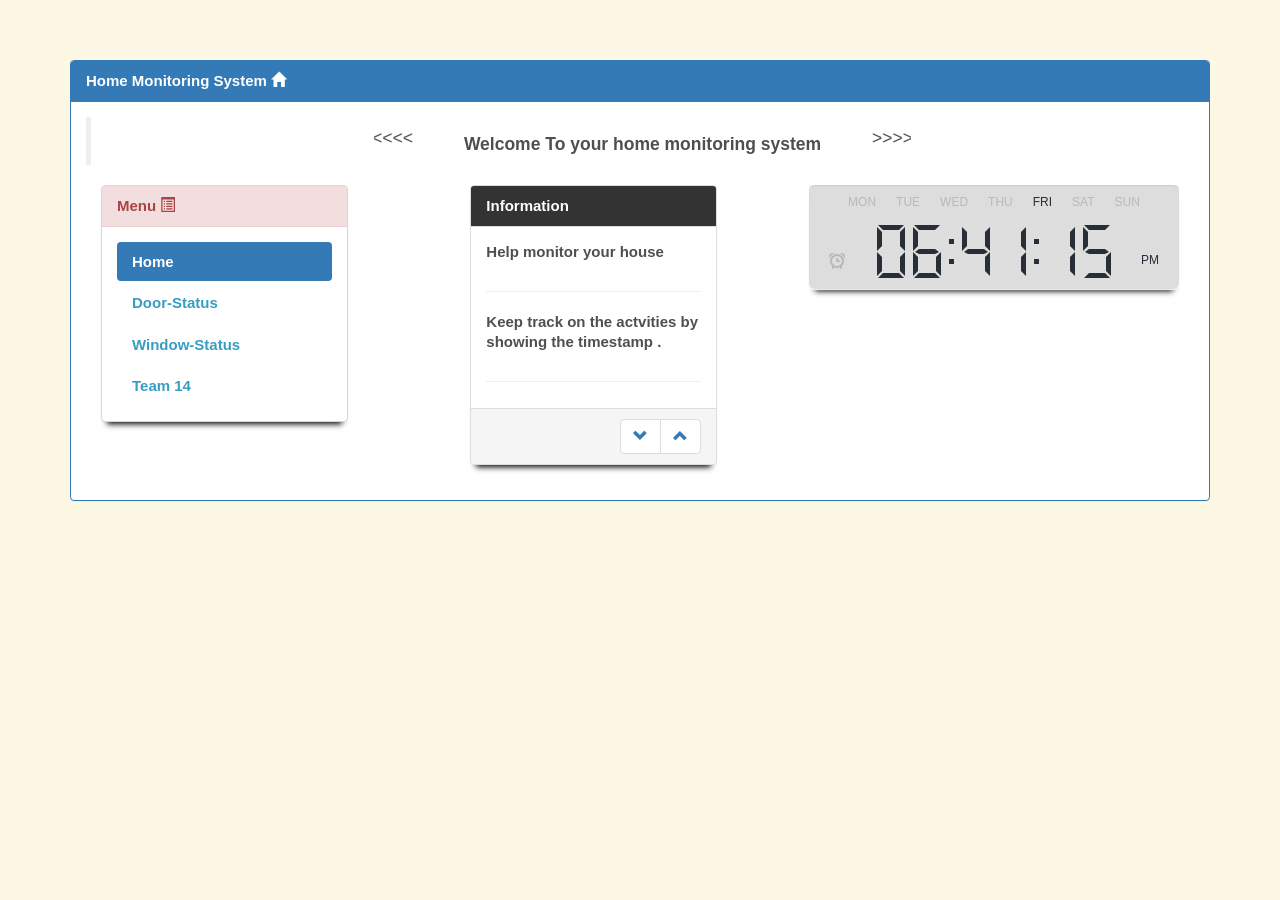
<file: www/index.html>
<!DOCTYPE html >
<div ng-app>

<meta charset="UTF-8"> <meta charset="utf-8">
<meta http-equiv="X-UA-Compatible" content="IE=edge,chrome=1">
<title>GUI-Home Monitor System</title>
<meta name="description" content="">
<meta name="viewport" content="width=device-width, initial-scale=1.0">

<head>

    <link rel="stylesheet" type="text/css" href="css/bootstrap.min.css">
    <link rel="stylesheet" type="text/css" href="css/tests.css">
    <link rel="stylesheet" type="text/css" href="css/tests-responsive.css">
    <link rel="stylesheet" type="text/css" href="clock/clock/css/style.css">

</head>

<div  ng-controller="ArduinoCtrl">
    <div class="row">
        <div class="col-md-6 col-md-offset-3"></div>
            <div class="container">
                <div class="panel panel-primary">
                    <div class="panel-heading"><b>Home Monitoring System</b>

                        <span class="glyphicon glyphicon-home" aria-hidden="true"></span>

                    </div>
                    <div class="panel-body">

                        <blockquote>
                            <p class="text-center">
                            <marquee scrollamount="9" width="90">&lt;&lt;&lt;&lt;&lt;&lt;&lt;&lt;&lt;
                            </marquee><b>Welcome To your home monitoring system</b><marquee scrollamount="9" direction="right" width="90">&gt;&gt;&gt;&gt;&gt;&gt;&gt;&gt;&gt;</marquee>
                            </p>
                        </blockquote>
                <center>
    <!--          <button onclick="sendbutton(13,1)" type="button" class="btn btn-primary">S1 LED ON</button>
             <button onclick="sendbutton(13,0)" type="button" class="btn btn-primary">S2 LED OFF</button>
            <button type="button" class="btn btn-primary">S3</button> -->
                 </center>
                        <div class="col-md-3" >
                            <div class="panel panel-danger" style="-webkit-box-shadow: 0 8px 6px -6px black; -moz-box-shadow: 0 8px 6px -6px black;
					   box-shadow: 0 8px 6px -6px black;">
                                <div class="panel-heading"><b>Menu</b>
                                    <span class="glyphicon glyphicon-list-alt" aria-hidden="true"></span></div>

                                <div class="panel-body">
                                    <ul class="nav nav-pills nav-stacked">
                                        <li class="active"><a href="index.html"><b>Home</b></a></li>
										<li><a href="views/door.html"><b>Door-Status</b></a></li>
                                        <li><a href="views/window.html"><b>Window-Status</b></a></li>
                                        <li><a href="views/team.html"><b>Team 14</b></a></li>

                                        <!--<li><a href="Timestamp-summary.html">Timestamp summary</a></li>-->
                                    </ul>
                                </div>
                            </div>
                        </div>

                        <div class="col-md-3 col-md-offset-1">
                            <div class="panel panel-default" style="-webkit-box-shadow: 0 8px 6px -6px black; -moz-box-shadow: 0 8px 6px -6px black;
                                box-shadow: 0 8px 6px -6px black;">
                                <div class="panel-heading" style="background:#333"> <b style="color:#fff">Information</b></div>
                                <div class="panel-body" style="background:#ffff;">
                                    <div class="row">
                                        <div class="col-xs-12">
                                            <ul class="demo1">
                                                <li class="news-item">
                                                    <table cellpadding="4">
                                                        <tr>

                                                            <td><b><p>Help monitor your house <p><b></td>
                                                        </tr>
                                                    </table>
                                                    <hr></hr>
                                                </li>
                                                <li class="news-item">
                                                    <table cellpadding="4">
                                                        <tr>

                                                            <td><b><p>Keep track on the actvities by showing the timestamp .</p></b></td>

                                                        </tr>
                                                    </table>
                                                    <hr></hr>
                                                </li>
                                                <li class="news-item">
                                                    <table cellpadding="4">
                                                        <tr>

                                                            <td><b><p> Provide summary of day to day activities  </p></b></td>

                                                        </tr>
                                                    </table>
                                                    <hr></hr>
                                                </li>

                                            </ul>

                                        </div>
                                    </div>
                                </div>
                            </div>
                        </div>
                        <div class="col-md-2 col-md-offset-3">
                            <div id="clock" class="light" style="-webkit-box-shadow: 0 8px 6px -6px black; -moz-box-shadow: 0 8px 6px -6px black;
					   box-shadow: 0 8px 6px -6px black;">
                                <div class="display">
                                    <div class="weekdays"></div>
                                    <div class="ampm"></div>
                                    <div class="alarm"></div>
                                    <div class="digits"></div>
                                </div>
                            </div>
                        </div>

                        <div class="clearfix visible-lg"></div>
                    </div>
                </div>
            </div>
        </div>
    </div>
</body>
<script src="js/jquery-2.1.4.min.js"></script>

<script src="js/moment.js"></script>
<script src="js/angular.min.js"></script>
<script src="clock/clock/js/script.js"></script>
<script src="js/jquery.bootstrap.newsbox.min.js" type="text/javascript"></script>

        <script type="text/javascript">

            $(function () {
                $(".demo1").bootstrapNews({
                    newsPerPage: 2,
                    autoplay: true,
                    pauseOnHover:true,
                    direction: 'up',
                    newsTickerInterval: 4000,
                    onToDo: function () {
                        //console.log(this);
                    }
                });

            });
        </script>

</html>
</file>
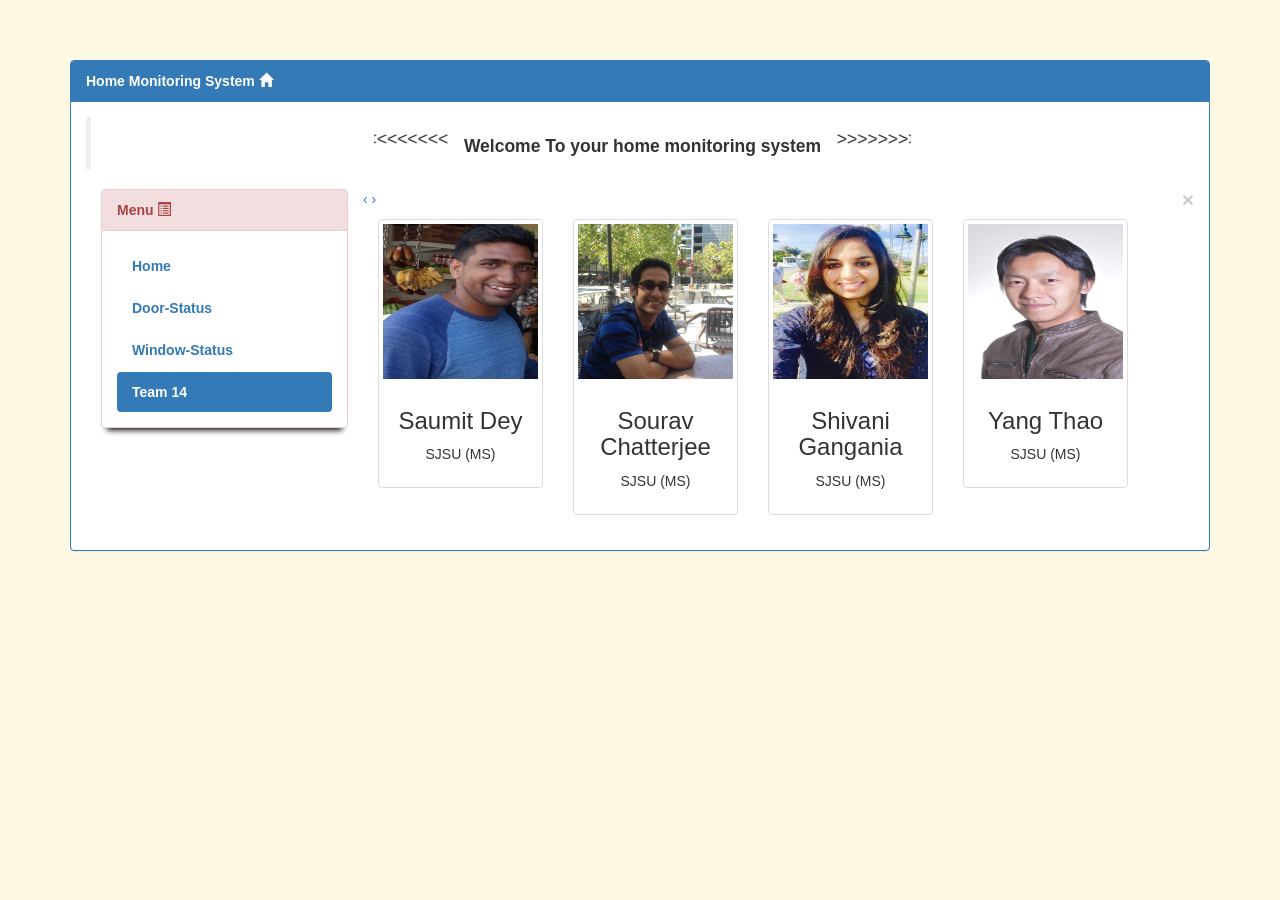
<file: www/views/team.html>
<!DOCTYPE html>
<html lang="en">
<head>
    <meta charset="UTF-8">
    <link rel="stylesheet" type="text/css" href="../css/bootstrap.min.css">
    <link rel="stylesheet" type="text/css" href="../css/tests.css">
    <link rel="stylesheet" type="text/css" href="../css/tests-responsive.css">
    <link rel="stylesheet" type="text/css" href="../css/bootstrap-image-gallery.css">
    <link rel="stylesheet" type="text/css" href="../css/bootstrap-toggle-bootstrap-toggle.min.css">
    <link rel="stylesheet" href="https://blueimp.github.io/Gallery/css/blueimp-gallery.min.css">


    <title>Team 14</title>
</head>
<body>

<div  ng-controller="ArduinoCtrl">
    <div class="row">
        <div class="col-md-6 col-md-offset-3"></div>
        <div class="container">
            <div class="panel panel-primary">
                <div class="panel-heading"><b>Home Monitoring System</b>

                    <span class="glyphicon glyphicon-home" aria-hidden="true"></span>

                </div>
                <div class="panel-body">

                    <blockquote>
                        <p class="text-center">
                            <marquee scrollamount="9" width="90">&lt;&lt;&lt;&lt;&lt;&lt;&lt;&lt;&lt;
                            </marquee><b>Welcome To your home monitoring system</b><marquee scrollamount="9" direction="right" width="90">&gt;&gt;&gt;&gt;&gt;&gt;&gt;&gt;&gt;</marquee>
                        </p>
                    </blockquote>
                    <center>
                        <!--          <button onclick="sendbutton(13,1)" type="button" class="btn btn-primary">S1 LED ON</button>
                                 <button onclick="sendbutton(13,0)" type="button" class="btn btn-primary">S2 LED OFF</button>
                                <button type="button" class="btn btn-primary">S3</button> -->
                    </center>
                    <div class="col-md-3" >
                        <div class="panel panel-danger" style="-webkit-box-shadow: 0 8px 6px -6px black; -moz-box-shadow: 0 8px 6px -6px black;
					   box-shadow: 0 8px 6px -6px black;">
                            <div class="panel-heading"><b>Menu</b>
                                <span class="glyphicon glyphicon-list-alt" aria-hidden="true"></span></div>

                            <div class="panel-body">
                                <ul class="nav nav-pills nav-stacked">
                                    <li><a href="../index.html"><b>Home</b></a></li>
                                    <li><a href="door.html"><b>Door-Status</b></a></li>
                                    <li><a href="window.html"><b>Window-Status</b></a></li>
                                    <li class="active"><a href="team.html"><b>Team 14</b></a></li>

                                    <!--<li><a href="Timestamp-summary.html">Timestamp summary</a></li>-->
                                </ul>
                            </div>
                        </div>
                    </div>
<div id="blueimp-gallery" class="blueimp-gallery">
    <!-- The container for the modal slides -->
    <div class="slides"></div>
    <!-- Controls for the borderless lightbox -->
    <h3 class="title"></h3>
    <a class="prev">‹</a>
    <a class="next">›</a>
    <a class="close">×</a>
    <a class="play-pause"></a>
    <ol class="indicator"></ol>
    <!-- The modal dialog, which will be used to wrap the lightbox content -->
    <div class="modal fade">
        <div class="modal-dialog">
            <div class="modal-content">
                <div class="modal-header">
                    <button type="button" class="close" aria-hidden="true">&times;</button>
                    <h4 class="modal-title"></h4>
                </div>
                <div class="modal-body next"></div>
                <div class="modal-footer">
                    <button type="button" class="btn btn-default pull-left prev">
                        <i class="glyphicon glyphicon-chevron-left"></i>
                        Previous
                    </button>
                    <button type="button" class="btn btn-primary next">
                        Next
                        <i class="glyphicon glyphicon-chevron-right"></i>
                    </button>
                </div>
            </div>
        </div>
    </div>
</div>
                    <div class="container">

                        <!-- Page Heading/Breadcrumbs -->

                        <!-- Team Members -->
                        <div class="row">

                            <div id="links">
                                <div class="col-md-2 text-center">
                                    <div class="thumbnail">
                                        <a data-gallery href="../Images/saumit.jpg" >
                                            <img class="img-responsive" src="../Images/saumit.jpg" alt="" style="height:155px; width:155px;"></a>
                                        <div class="caption">
                                            <h3>Saumit Dey<br>
                                                <small></small>
                                            </h3>
                                            <p>SJSU (MS)</p>

                                        </div>

                                    </div>
                                </div>
                                <div class="col-md-2 text-center">
                                    <div class="thumbnail">
                                        <a data-gallery href="../Images/IMG_0139.JPG" >
                                            <img class="img-responsive" src="../Images/IMG_0139.JPG" alt=""></a>
                                        <div class="caption">
                                            <h3>Sourav Chatterjee<br>
                                                <small></small>
                                            </h3>
                                            <p>SJSU (MS)</p>

                                        </div>
                                    </div>
                                </div>
                                <div class="col-md-2 text-center">
                                    <div class="thumbnail">
                                        <a data-gallery href="../Images/shivani.jpg" >
                                            <img class="img-responsive" src="../Images/shivani.jpg" alt="" style="height:155px; width:155px;"></a>
                                        <div class="caption">
                                            <h3>Shivani Gangania<br>
                                                <small></small>
                                            </h3>
                                            <p>SJSU (MS)</p>

                                        </div>
                                    </div>
                                </div>
                                <div class="col-md-2 text-center">
                                    <div class="thumbnail">
                                        <a data-gallery href="../Images/yang.jpg" >
                                            <img class="img-responsive" src="../Images/yang.jpg" alt="" style="height:155px; width:155px;"></a>
                                        <div class="caption">
                                            <h3>Yang Thao<br>
                                                <small></small>
                                            </h3>
                                            <p>SJSU (MS)</p>

                                        </div>
                                    </div>
                                </div>
                            </div>
                        </div>
                </div>
            </div>
        </div>
    </div>
</div>
    </div>
</body>
<script src="https://ajax.googleapis.com/ajax/libs/jquery/1.11.1/jquery.min.js"></script>
<script src="https://blueimp.github.io/Gallery/js/jquery.blueimp-gallery.min.js"></script>



</html>
</file>
<file: www/css/tests-responsive.css>
/* Responsive
-------------------------------------------------- */
/* Desktop large
------------------------- */
@media (min-width: 1200px) {
    .bs-docs-container {
        max-width: 970px;
    }
    .bs-docs-sidenav {
        width: 258px;
    }
}
/* Desktop
------------------------- */
@media (max-width: 980px) {
    /* Unfloat brand */
    body > .navbar-fixed-top .brand {
        float: left;
        margin-left: 0;
        padding-left: 10px;
        padding-right: 10px;
    }
    /* Inline-block quick links for more spacing */
    .quick-links li {
        display: inline-block;
        margin: 5px;
    }
    /* When affixed, space properly */
    .bs-docs-sidenav {
        top: 0;
        margin-top: 30px;
        margin-right: 0;
    }
}
/* Tablet to desktop
------------------------- */
@media (min-width: 768px) and (max-width: 980px) {
    /* Remove any padding from the body */
    body {
        padding-top: 0;
    }
    /* Widen masthead and social buttons to fill body padding */
    .jumbotron {
        margin-top: -20px;
        /* Offset bottom margin on .navbar */

    }
    /* Adjust sidenav width */
    .bs-docs-sidenav {
        width: 166px;
        margin-top: 20px;
    }
    .bs-docs-sidenav.affix {
        top: 0;
    }
}
/* Tablet
------------------------- */
@media (max-width: 767px) {
    /* Remove any padding from the body */
    body {
        padding-top: 0;
    }
    /* Widen masthead and social buttons to fill body padding */
    .jumbotron {
        padding: 40px 20px;
        margin-top: -20px;
        /* Offset bottom margin on .navbar */

        margin-right: -20px;
        margin-left: -20px;
    }
    .masthead h1 {
        font-size: 90px;
    }
    .masthead p,
    .masthead .btn {
        font-size: 24px;
    }
    .marketing .span4 {
        margin-bottom: 40px;
    }
    .bs-docs-social {
        margin: 0 -20px;
    }
    /* Space out the show-grid examples */
    .show-grid [class*="span"] {
        margin-bottom: 5px;
    }
    /* Sidenav */
    .bs-docs-sidenav {
        width: auto;
        margin-bottom: 20px;
    }
    .bs-docs-sidenav.affix {
        position: static;
        width: auto;
        top: 0;
    }
    /* Unfloat the back to top link in footer */
    .footer {
        margin-left: -20px;
        margin-right: -20px;
        padding-left: 20px;
        padding-right: 20px;
    }
    .footer p {
        margin-bottom: 9px;
    }
}
/* Landscape phones
------------------------- */
@media (max-width: 480px) {
    /* Remove padding above jumbotron */
    body {
        padding-top: 0;
    }
    /* Change up some type stuff */
    h2 small {
        display: block;
    }
    /* Downsize the jumbotrons */
    .jumbotron h1 {
        font-size: 60px;
    }
    .jumbotron p,
    .jumbotron .btn {
        font-size: 20px;
    }
    .jumbotron .btn {
        display: block;
        margin: 0 auto;
    }
    /* center align subhead text like the masthead */
    .subhead h1,
    .subhead p {
        text-align: center;
    }
    /* Marketing on home */
    .marketing h1 {
        font-size: 40px;
    }
    /* center example sites */
    .example-sites {
        margin-left: 0;
    }
    .example-sites > li {
        float: none;
        display: block;
        max-width: 280px;
        margin: 0 auto 18px;
        text-align: center;
    }
    .example-sites .thumbnail > img {
        max-width: 270px;
    }
    /* Do our best to make tables work in narrow viewports */
    table code {
        white-space: normal;
        word-wrap: break-word;
        word-break: break-all;
    }
    /* Modal example */
    .modal-example .modal {
        position: relative;
        top: auto;
        right: auto;
        bottom: auto;
        left: auto;
    }
    /* Unfloat the back to top in footer to prevent odd text wrapping */
    .footer .pull-right {
        float: none;
    }
}
</file>
<file: www/clock/clock/css/style.css>
/*-------------------------
	Simple reset
--------------------------*/


*{
	margin:0;
	padding:0;
}


/*-------------------------
	General Styles
--------------------------*/


body{
	font:15px/1.3 Arial, sans-serif;
	color: #4f4f4f;
	z-index:1;
}

a, a:visited {
	outline:none;
	color:#389dc1;
}

a:hover{
	text-decoration:none;
}

section, footer, header, aside{
	display: block;
}


/*-------------------------
	The clocks
--------------------------*/


#clock{
	width:370px;
	float:right;
	position:relative;
}

#clock:after{
	content:'';
	position:absolute;
	width:400px;
	height:20px;
	border-radius:100%;
	left:50%;
	margin-left:-200px;
	bottom:2px;
	z-index:-1;
}


#clock .display{
	text-align:center;
	padding: 40px 20px 20px;
	border-radius:6px;
	position:relative;
	height: 104px;
}


/*-------------------------
	Light color theme
--------------------------*/


#clock.light{
	background-color:#f3f3f3;
	color:#272e38;
}

#clock.light:after{
	box-shadow:0 4px 10px rgba(0,0,0,0.15);
}

#clock.light .digits div span{
	background-color:#272e38;
	border-color:#272e38;	
}

#clock.light .digits div.dots:before,
#clock.light .digits div.dots:after{
	background-color:#272e38;
}

#clock.light .alarm{
	background:url('../../clock/img/alarm_light.jpg');
}

#clock.light .display{
	background-color:#dddddd;
	box-shadow:0 1px 1px rgba(0,0,0,0.08) inset, 0 1px 1px #fafafa;
}


/*-------------------------
	Dark color theme
--------------------------*/


#clock.dark{
	background-color:#272e38;
	color:#cacaca;
}

#clock.dark:after{
	box-shadow:0 4px 10px rgba(0,0,0,0.3);
}

#clock.dark .digits div span{
	background-color:#cacaca;
	border-color:#cacaca;	
}

#clock.dark .alarm{
	background:url('../../clock/img/alarm_dark.jpg');
}

#clock.dark .display{
	background-color:#0f1620;
	box-shadow:0 1px 1px rgba(0,0,0,0.08) inset, 0 1px 1px #2d3642;
}

#clock.dark .digits div.dots:before,
#clock.dark .digits div.dots:after{
	background-color:#cacaca;
}


/*-------------------------
	The Digits
--------------------------*/


#clock .digits div{
	text-align:left;
	position:relative;
	width: 28px;
	height:18px;
	display:inline-block;
	margin:0 4px;
}

#clock .digits div span{
	opacity:0;
	position:absolute;

	-webkit-transition:0.25s;
	-moz-transition:0.25s;
	transition:0.25s;
}

#clock .digits div span:before,
#clock .digits div span:after{
	content:'';
	position:absolute;
	width:0;
	height:0;
	border:5px solid transparent;
}

#clock .digits .d1{			height:5px;width:16px;top:0;left:6px;}
#clock .digits .d1:before{	border-width:0 5px 5px 0;border-right-color:inherit;left:-5px;}
#clock .digits .d1:after{	border-width:0 0 5px 5px;border-left-color:inherit;right:-5px;}

#clock .digits .d2{			height:5px;width:16px;top:24px;left:6px;}
#clock .digits .d2:before{	border-width:3px 4px 2px;border-right-color:inherit;left:-8px;}
#clock .digits .d2:after{	border-width:3px 4px 2px;border-left-color:inherit;right:-8px;}

#clock .digits .d3{			height:5px;width:16px;top:48px;left:6px;}
#clock .digits .d3:before{	border-width:5px 5px 0 0;border-right-color:inherit;left:-5px;}
#clock .digits .d3:after{	border-width:5px 0 0 5px;border-left-color:inherit;right:-5px;}

#clock .digits .d4{			width:5px;height:14px;top:7px;left:0;}
#clock .digits .d4:before{	border-width:0 5px 5px 0;border-bottom-color:inherit;top:-5px;}
#clock .digits .d4:after{	border-width:0 0 5px 5px;border-left-color:inherit;bottom:-5px;}

#clock .digits .d5{			width:5px;height:14px;top:7px;right:0;}
#clock .digits .d5:before{	border-width:0 0 5px 5px;border-bottom-color:inherit;top:-5px;}
#clock .digits .d5:after{	border-width:5px 0 0 5px;border-top-color:inherit;bottom:-5px;}

#clock .digits .d6{			width:5px;height:14px;top:32px;left:0;}
#clock .digits .d6:before{	border-width:0 5px 5px 0;border-bottom-color:inherit;top:-5px;}
#clock .digits .d6:after{	border-width:0 0 5px 5px;border-left-color:inherit;bottom:-5px;}

#clock .digits .d7{			width:5px;height:14px;top:32px;right:0;}
#clock .digits .d7:before{	border-width:0 0 5px 5px;border-bottom-color:inherit;top:-5px;}
#clock .digits .d7:after{	border-width:5px 0 0 5px;border-top-color:inherit;bottom:-5px;}


/* 1 */

#clock .digits div.one .d5,
#clock .digits div.one .d7{
	opacity:1;
}

/* 2 */

#clock .digits div.two .d1,
#clock .digits div.two .d5,
#clock .digits div.two .d2,
#clock .digits div.two .d6,
#clock .digits div.two .d3{
	opacity:1;
}

/* 3 */

#clock .digits div.three .d1,
#clock .digits div.three .d5,
#clock .digits div.three .d2,
#clock .digits div.three .d7,
#clock .digits div.three .d3{
	opacity:1;
}

/* 4 */

#clock .digits div.four .d5,
#clock .digits div.four .d2,
#clock .digits div.four .d4,
#clock .digits div.four .d7{
	opacity:1;
}

/* 5 */

#clock .digits div.five .d1,
#clock .digits div.five .d2,
#clock .digits div.five .d4,
#clock .digits div.five .d3,
#clock .digits div.five .d7{
	opacity:1;
}

/* 6 */

#clock .digits div.six .d1,
#clock .digits div.six .d2,
#clock .digits div.six .d4,
#clock .digits div.six .d3,
#clock .digits div.six .d6,
#clock .digits div.six .d7{
	opacity:1;
}


/* 7 */

#clock .digits div.seven .d1,
#clock .digits div.seven .d5,
#clock .digits div.seven .d7{
	opacity:1;
}

/* 8 */

#clock .digits div.eight .d1,
#clock .digits div.eight .d2,
#clock .digits div.eight .d3,
#clock .digits div.eight .d4,
#clock .digits div.eight .d5,
#clock .digits div.eight .d6,
#clock .digits div.eight .d7{
	opacity:1;
}

/* 9 */

#clock .digits div.nine .d1,
#clock .digits div.nine .d2,
#clock .digits div.nine .d3,
#clock .digits div.nine .d4,
#clock .digits div.nine .d5,
#clock .digits div.nine .d7{
	opacity:1;
}

/* 0 */

#clock .digits div.zero .d1,
#clock .digits div.zero .d3,
#clock .digits div.zero .d4,
#clock .digits div.zero .d5,
#clock .digits div.zero .d6,
#clock .digits div.zero .d7{
	opacity:1;
}


/* The dots */

#clock .digits div.dots{
	width:5px;
}

#clock .digits div.dots:before,
#clock .digits div.dots:after{
	width:5px;
	height:5px;
	content:'';
	position:absolute;
	left:0;
	top:14px;
}

#clock .digits div.dots:after{
	top:34px;
}


/*-------------------------
	The Alarm
--------------------------*/


#clock .alarm{
	width:16px;
	height:16px;
	bottom:20px;
	background:url('../../clock/img/alarm_light.jpg');
	position:absolute;
	opacity:0.2;
}

#clock .alarm.active{
	opacity:1;
}


/*-------------------------
	Weekdays
--------------------------*/


#clock .weekdays{
	font-size:12px;
	position:absolute;
	width:100%;
	top:10px;
	left:0;
	text-align:center;
}


#clock .weekdays span{
	opacity:0.2;
	padding:0 10px;
}

#clock .weekdays span.active{
	opacity:1;
}


/*-------------------------
		AM/PM
--------------------------*/


#clock .ampm{
	position:absolute;
	bottom:20px;
	right:20px;
	font-size:12px;
}


/*-------------------------
		Button
--------------------------*/


.button-holder{
	text-align:center;
	padding-bottom:100px;
}

a.button{
	background-color:#f6a7b3;
	
	background-image:-webkit-linear-gradient(top, #f6a7b3, #f0a3af);
	background-image:-moz-linear-gradient(top, #f6a7b3, #f0a3af);
	background-image:linear-gradient(top, #f6a7b3, #f0a3af);

	border:1px solid #eb9ba7;
	border-radius:2px;

	box-shadow:0 2px 2px #ccc;

	color:#fff;
	text-decoration: none !important;
	padding:15px 20px;
	display:inline-block;
	cursor:pointer;
}

a.button:hover{
	opacity:0.9;
}
</file>
<file: www/css/tests.css>
@import url("//netdna.bootstrapcdn.com/bootstrap/3.3.4/css/bootstrap.min.css");

/* Add additional stylesheets below
-------------------------------------------------- */
/*
  Bootstrap's documentation styles
  Special styles for presenting Bootstrap's documentation and examples
*/
/* Body and structure
-------------------------------------------------- */
body {
  position: relative;
  padding-top: 60px;
  background: #fcf8e3;
}
body .navbar .brand {
  padding-right: 0;
  padding-left: 0;
  margin-left: 20px;
  float: right;
  font-weight: bold;
  color: #eee;
  text-shadow: 0 1px 0 rgba(255, 255, 255, 0.5), 0 0 30px rgba(255, 255, 255, 0.25);
  -webkit-transition: all .2s linear;
  -moz-transition: all .2s linear;
  transition: all .2s linear;
}
body .sidebar .nav {
  border: 1px solid #dddddd;
  background-color: #FFF;
  padding: 0;
  padding-bottom: 10px;
  margin: 0;
  width: 210px;
}
body .sidebar .nav li {
  border-bottom: 1px solid #dddddd;
  margin: 0;
}
body .sidebar .nav li.nav-header {
  background-color: #333;
  color: #FFF;
  text-shadow: none;
}
body .sidebar .nav li.nav-header i {
  margin-right: 10px;
  margin-left: 10px;
}
body .sidebar .nav li a {
  color: #999;
  margin: 0;
}
body .sidebar .nav li.active a {
  color: #FFFFFF;
  background-color: #428bca;
}
body .main {
  background-color: #FFFFFF;
  padding: 10px;
  height: auto;
}
</file>
